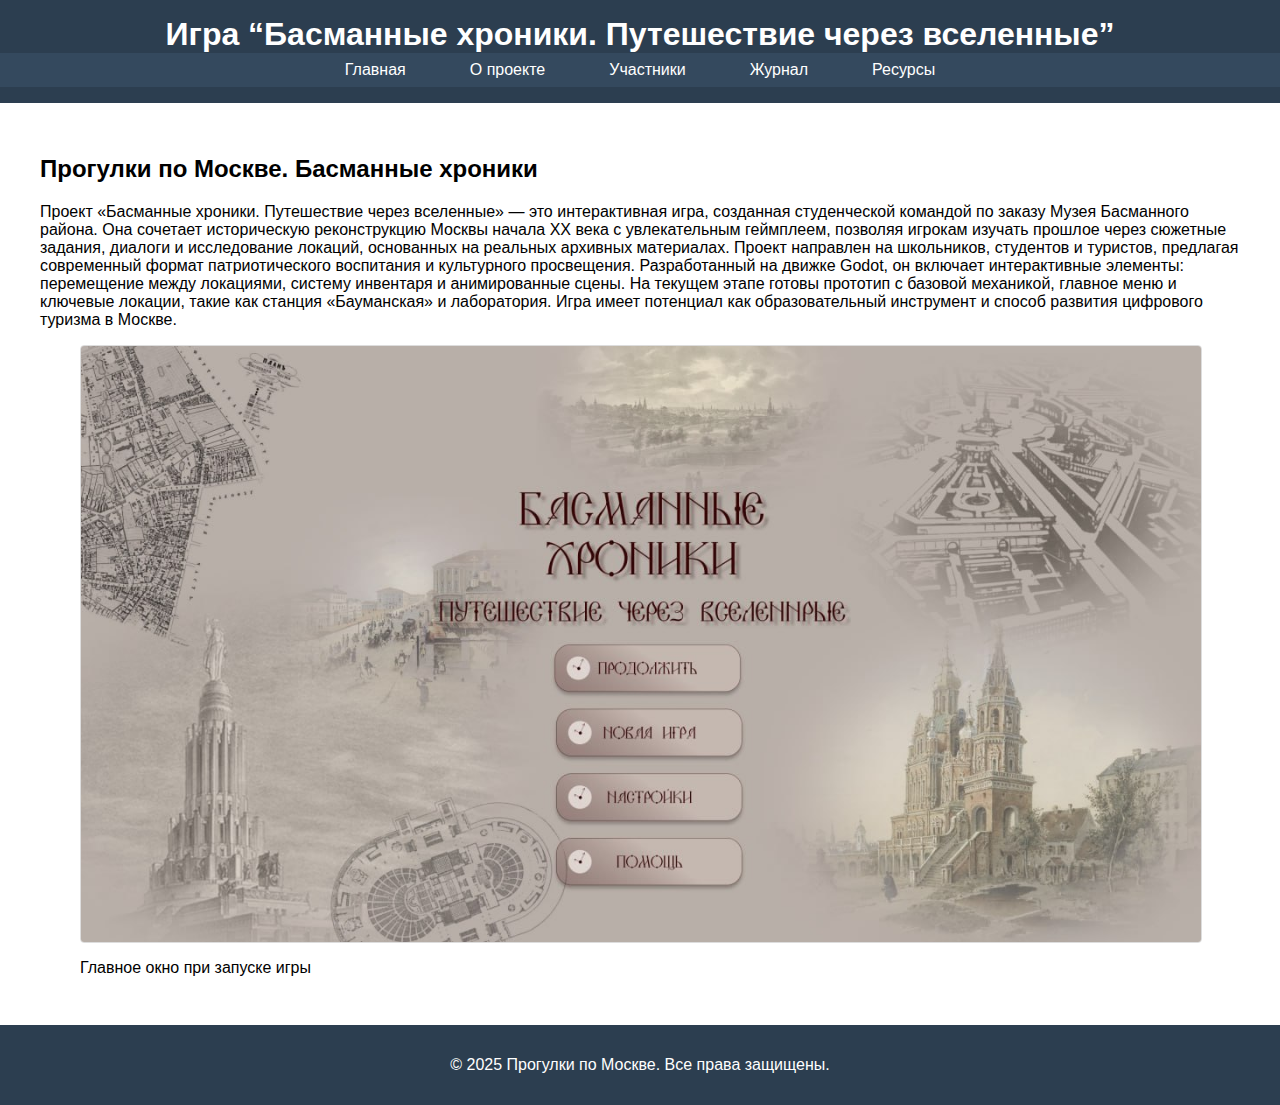
<file: site/my-project-site/index.html>
﻿<!DOCTYPE html>
<html lang="ru">
<head>
    <meta charset="UTF-8">
    <meta name="viewport" content="width=device-width, initial-scale=1.0">
    <title>Мой проект - Главная</title>
    <link rel="stylesheet" href="css/style.css">
</head>
<body>
    <header>
        <h1>Игра “Басманные хроники. Путешествие через вселенные”</h1>
        <nav>
            <ul>
                <li><a href="index.html">Главная</a></li>
                <li><a href="about.html">О проекте</a></li>
                <li><a href="team.html">Участники</a></li>
                <li><a href="journal.html">Журнал</a></li>
                <li><a href="resources.html">Ресурсы</a></li>
            </ul>
        </nav>
    </header>
    
    <main>
        <section>
            <h2>Прогулки по Москве. Басманные хроники</h2>
            <p>Проект «Басманные хроники. Путешествие через вселенные» — это интерактивная игра, созданная студенческой командой по заказу Музея Басманного района. Она сочетает историческую реконструкцию Москвы начала XX века с увлекательным геймплеем, позволяя игрокам изучать прошлое через сюжетные задания, диалоги и исследование локаций, основанных на реальных архивных материалах. Проект направлен на школьников, студентов и туристов, предлагая современный формат патриотического воспитания и культурного просвещения. Разработанный на движке Godot, он включает интерактивные элементы: перемещение между локациями, систему инвентаря и анимированные сцены. На текущем этапе готовы прототип с базовой механикой, главное меню и ключевые локации, такие как станция «Бауманская» и лаборатория. Игра имеет потенциал как образовательный инструмент и способ развития цифрового туризма в Москве.</p>
            <figure>
    <img src="images/photo1.jpg" alt="Скриншот игрового процесса">
    <figcaption>Главное окно при запуске игры</figcaption>
            </figure>
        </section>
    </main>
    
    <footer>
        <p>© 2025 Прогулки по Москве. Все права защищены.</p>
    </footer>
</body>
</html>
</file>
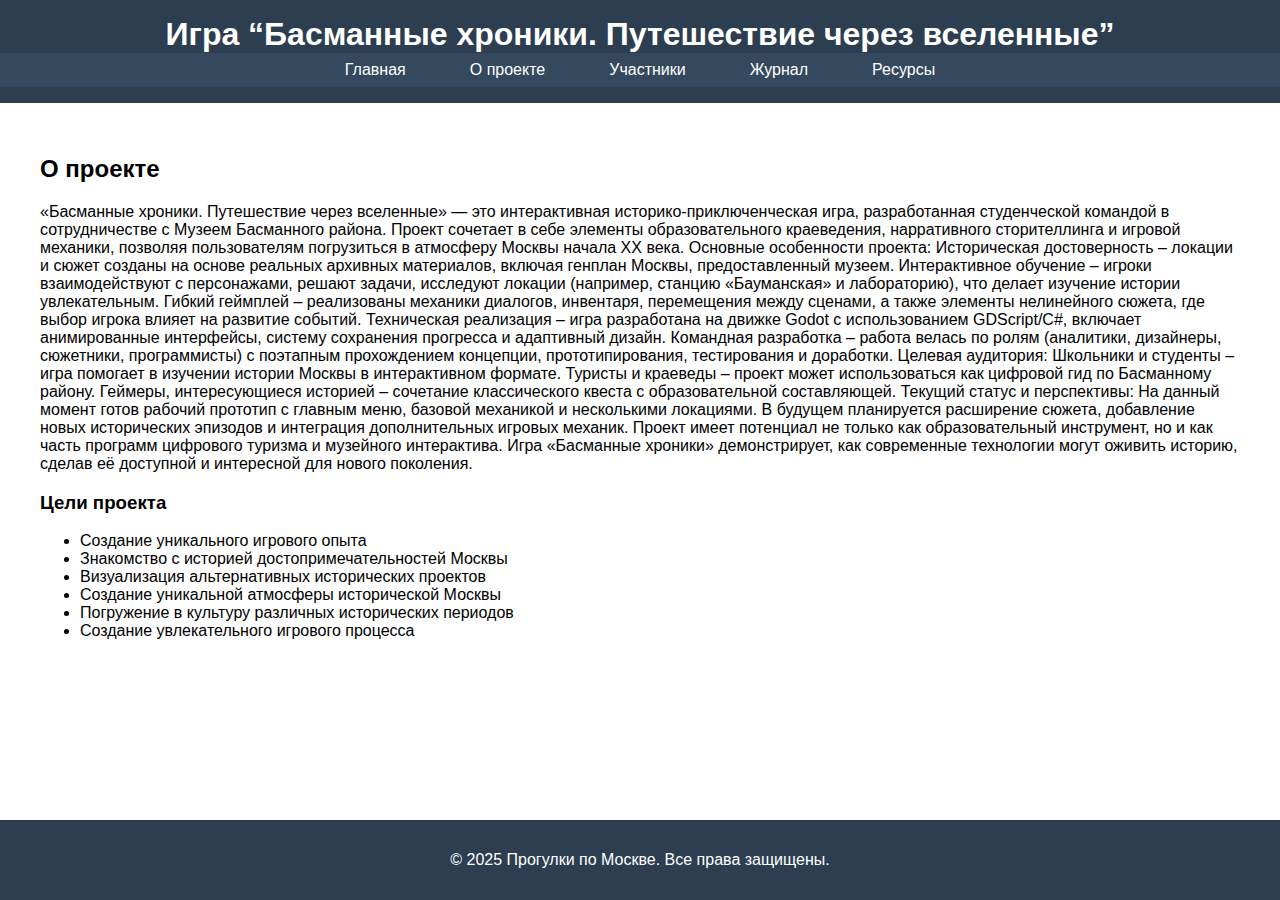
<file: site/my-project-site/about.html>
<!DOCTYPE html>
<html lang="ru">
<head>
    <meta charset="UTF-8">
    <meta name="viewport" content="width=device-width, initial-scale=1.0">
    <title>Мой проект - Главная</title>
    <link rel="stylesheet" href="css/style.css">
</head>
<body>
    <header>
        <h1>Игра “Басманные хроники. Путешествие через вселенные”</h1>
        <nav>
            <ul>
                <li><a href="index.html">Главная</a></li>
                <li><a href="about.html">О проекте</a></li>
                <li><a href="team.html">Участники</a></li>
                <li><a href="journal.html">Журнал</a></li>
                <li><a href="resources.html">Ресурсы</a></li>
            </ul>
        </nav>
    </header>
    
    <main>
    <section>
        <h2>О проекте</h2>
        <p>«Басманные хроники. Путешествие через вселенные» — это интерактивная историко-приключенческая игра, разработанная студенческой командой в сотрудничестве с Музеем Басманного района. Проект сочетает в себе элементы образовательного краеведения, нарративного сторителлинга и игровой механики, позволяя пользователям погрузиться в атмосферу Москвы начала XX века.

Основные особенности проекта:
Историческая достоверность – локации и сюжет созданы на основе реальных архивных материалов, включая генплан Москвы, предоставленный музеем.

Интерактивное обучение – игроки взаимодействуют с персонажами, решают задачи, исследуют локации (например, станцию «Бауманская» и лабораторию), что делает изучение истории увлекательным.

Гибкий геймплей – реализованы механики диалогов, инвентаря, перемещения между сценами, а также элементы нелинейного сюжета, где выбор игрока влияет на развитие событий.

Техническая реализация – игра разработана на движке Godot с использованием GDScript/C#, включает анимированные интерфейсы, систему сохранения прогресса и адаптивный дизайн.

Командная разработка – работа велась по ролям (аналитики, дизайнеры, сюжетники, программисты) с поэтапным прохождением концепции, прототипирования, тестирования и доработки.

Целевая аудитория:
Школьники и студенты – игра помогает в изучении истории Москвы в интерактивном формате.

Туристы и краеведы – проект может использоваться как цифровой гид по Басманному району.

Геймеры, интересующиеся историей – сочетание классического квеста с образовательной составляющей.

Текущий статус и перспективы:
На данный момент готов рабочий прототип с главным меню, базовой механикой и несколькими локациями. В будущем планируется расширение сюжета, добавление новых исторических эпизодов и интеграция дополнительных игровых механик. Проект имеет потенциал не только как образовательный инструмент, но и как часть программ цифрового туризма и музейного интерактива.

Игра «Басманные хроники» демонстрирует, как современные технологии могут оживить историю, сделав её доступной и интересной для нового поколения.</p>
        <h3>Цели проекта</h3>
        <ul>
            <li>Создание уникального игрового опыта</li>
            <li>Знакомство с историей достопримечательностей Москвы</li>
            <li>Визуализация альтернативных исторических проектов</li>
            <li>Создание уникальной атмосферы исторической Москвы</li>
            <li>Погружение в культуру различных исторических периодов</li>
            <li>Создание увлекательного игрового процесса</li>
        </ul>
    </section>
</main>
    
    <footer>
        <p>© 2025 Прогулки по Москве. Все права защищены.</p>
    </footer>
</body>
</html>
</file>
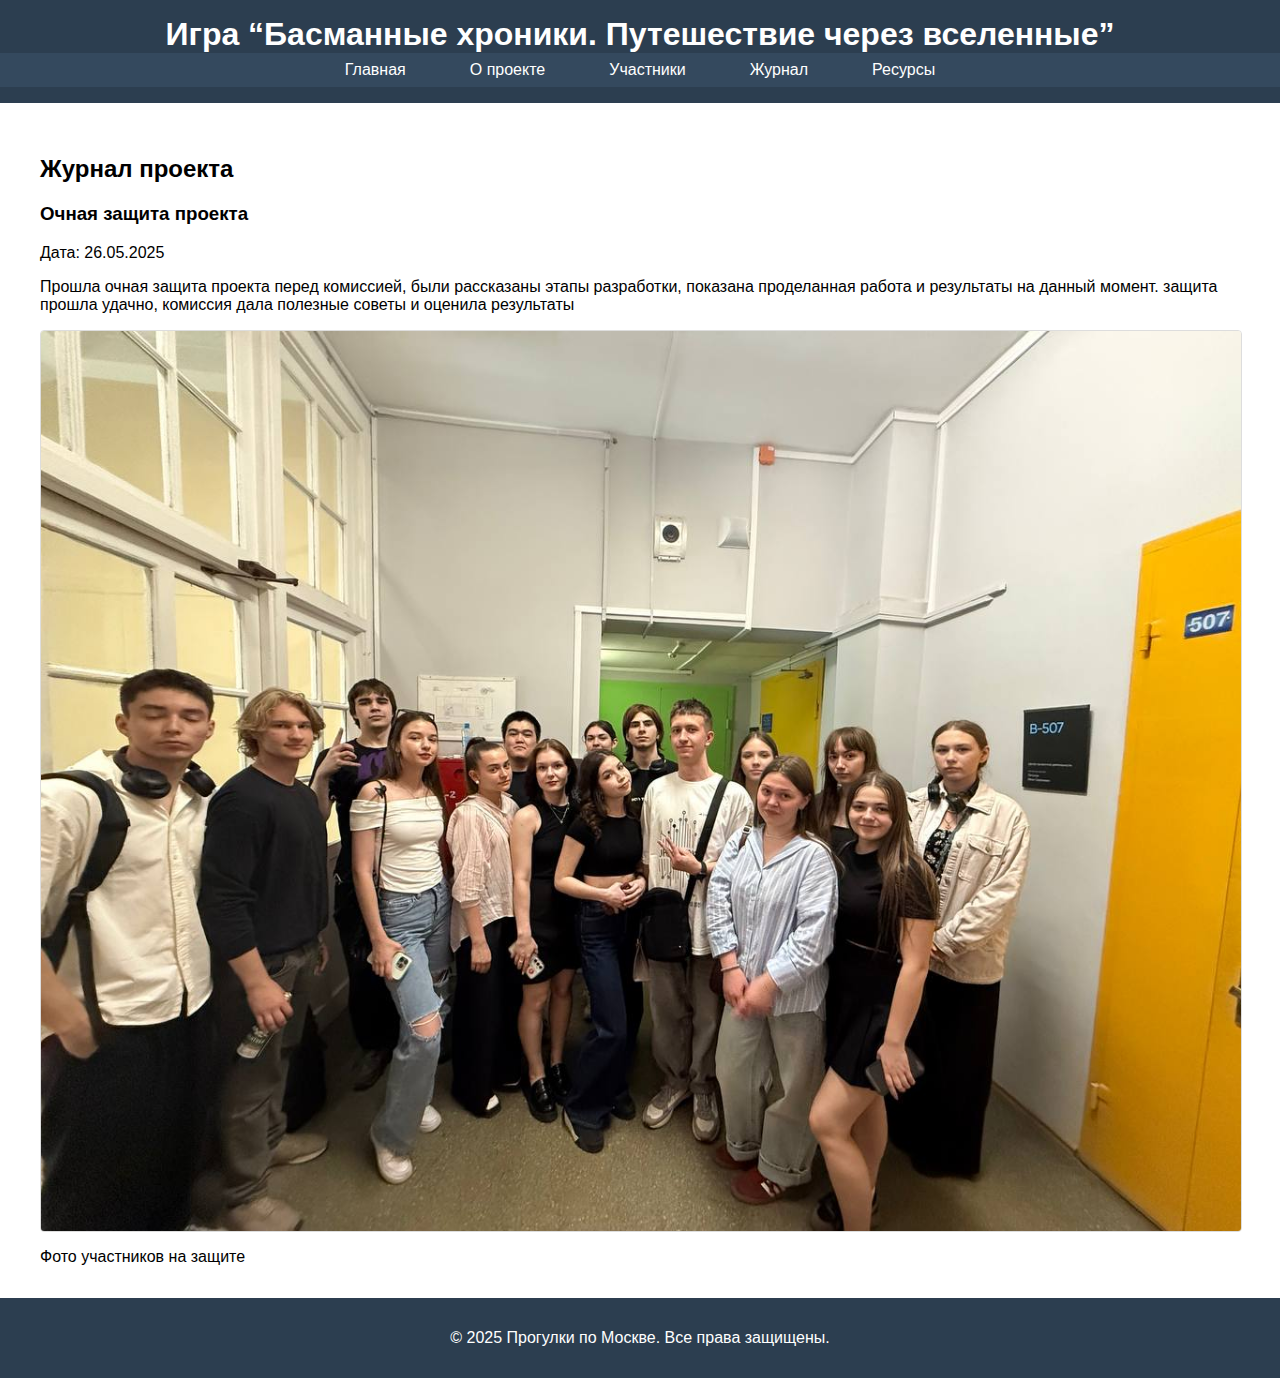
<file: site/my-project-site/journal.html>
<!DOCTYPE html>
<html lang="ru">
<head>
    <meta charset="UTF-8">
    <meta name="viewport" content="width=device-width, initial-scale=1.0">
    <title>Мой проект - Главная</title>
    <link rel="stylesheet" href="css/style.css">
</head>
<body>
    <header>
        <h1>Игра “Басманные хроники. Путешествие через вселенные”</h1>
        <nav>
            <ul>
                <li><a href="index.html">Главная</a></li>
                <li><a href="about.html">О проекте</a></li>
                <li><a href="team.html">Участники</a></li>
                <li><a href="journal.html">Журнал</a></li>
                <li><a href="resources.html">Ресурсы</a></li>
            </ul>
        </nav>
    </header>
    
    <main>
    <section>
        <h2>Журнал проекта</h2>
        <article>
            <h3>Очная защита проекта</h3>
            <p class="date">Дата: 26.05.2025</p>
            <p>Прошла очная защита проекта перед комиссией, были рассказаны этапы разработки, показана проделанная работа и результаты на данный момент. защита прошла удачно, комиссия дала полезные советы и оценила результаты</p>
            <img src="images/photo2.jpg" alt="Скриншот игрового процесса">
            <figcaption>Фото участников на защите</figcaption>
        </article>
        <!-- Добавьте еще 2 новости аналогично -->
    </section>
</main>
    
    <footer>
        <p>© 2025 Прогулки по Москве. Все права защищены.</p>
    </footer>
</body>
</html>
</file>
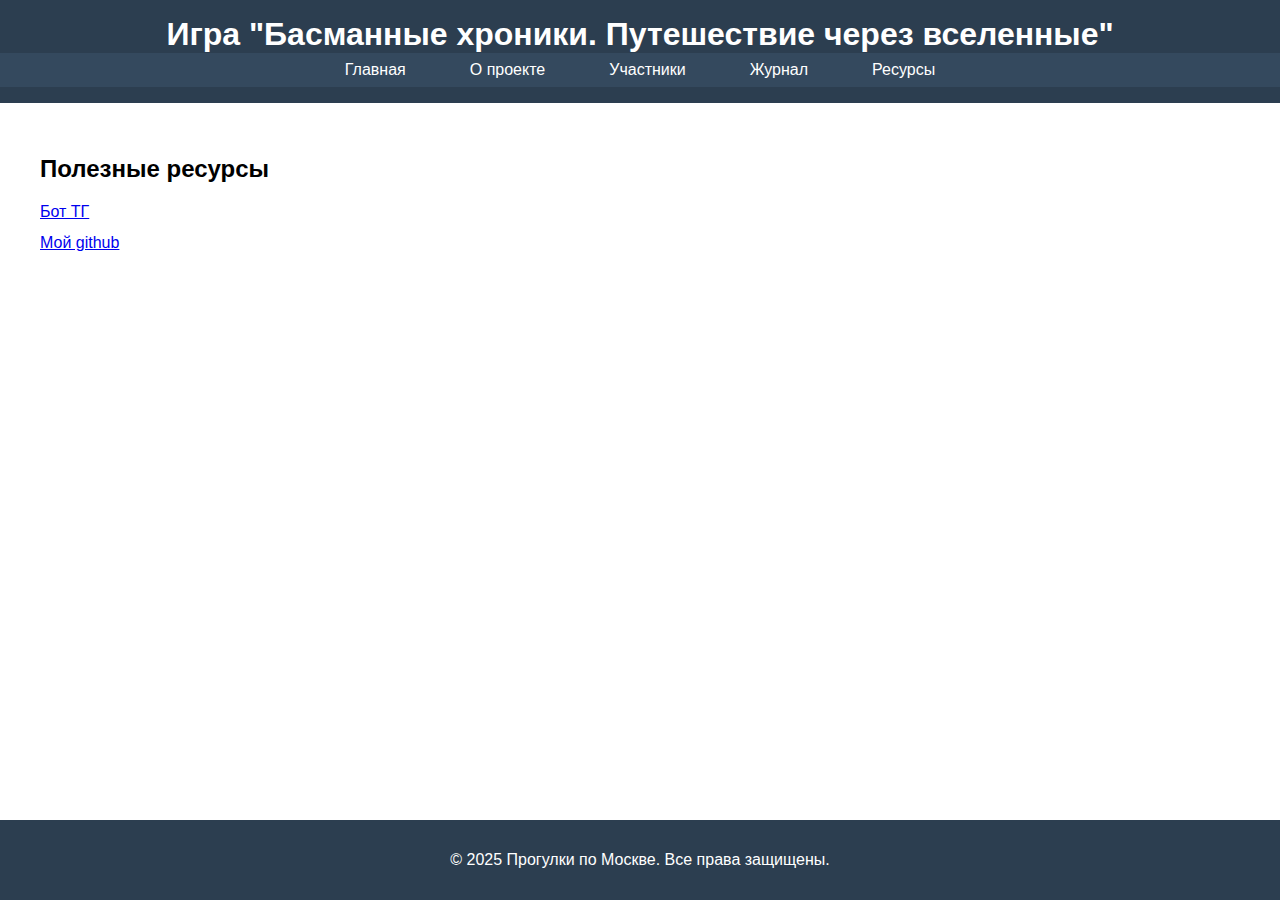
<file: site/my-project-site/resources.html>
<!DOCTYPE html>
<html lang="ru">
<head>
    <meta charset="UTF-8">
    <meta name="viewport" content="width=device-width, initial-scale=1.0">
    <title>Ресурсы проекта</title>
    <link rel="stylesheet" href="css/style.css">
</head>
<body>
    <header>
        <h1>Игра "Басманные хроники. Путешествие через вселенные"</h1>
        <nav>
            <ul>
                <li><a href="index.html">Главная</a></li>
                <li><a href="about.html">О проекте</a></li>
                <li><a href="team.html">Участники</a></li>
                <li><a href="journal.html">Журнал</a></li>
                <li><a href="resources.html">Ресурсы</a></li>
            </ul>
        </nav>
    </header>
    
    <main>
        <section>
            <h2>Полезные ресурсы</h2>
            <ul class="resources-list">
                <li><a href="https://t.me/ProgulkiMoscow_bot" target="_blank">Бот ТГ</a></li>
                <li><a href="https://github.com/kofresh/PD-mskprog" target="_blank">Мой github</a></li>
            </ul>
        </section>
    </main>
    
    <footer>
        <p>© 2025 Прогулки по Москве. Все права защищены.</p>
    </footer>
</body>
</html>
</file>
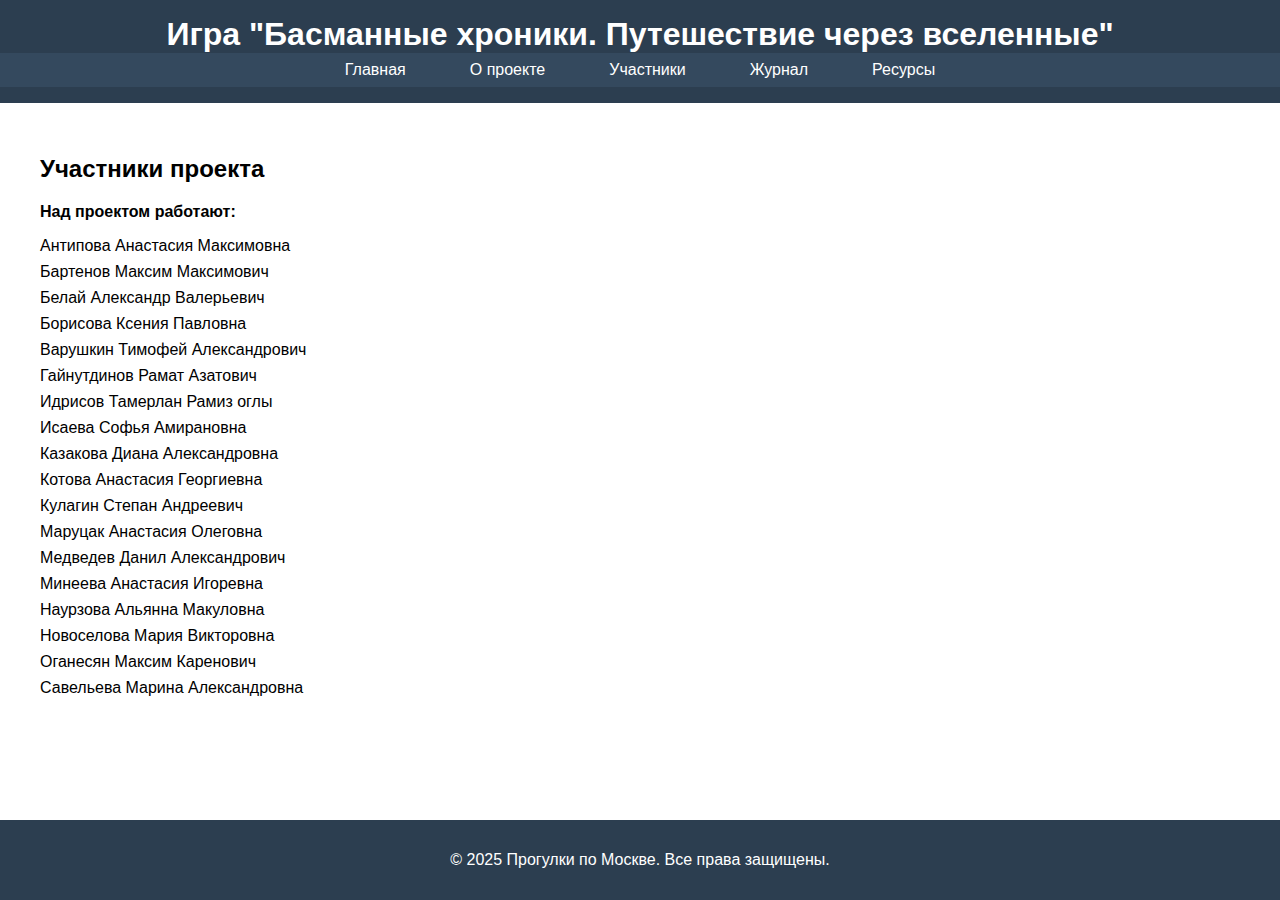
<file: site/my-project-site/team.html>
<!DOCTYPE html>
<html lang="ru">
<head>
    <meta charset="UTF-8">
    <meta name="viewport" content="width=device-width, initial-scale=1.0">
    <title>Участники проекта</title>
    <link rel="stylesheet" href="css/style.css">
</head>
<body>
    <header>
        <h1>Игра "Басманные хроники. Путешествие через вселенные"</h1>
        <nav>
            <ul>
                <li><a href="index.html">Главная</a></li>
                <li><a href="about.html">О проекте</a></li>
                <li><a href="team.html">Участники</a></li>
                <li><a href="journal.html">Журнал</a></li>
                <li><a href="resources.html">Ресурсы</a></li>
            </ul>
        </nav>
    </header>
    
    <main>
        <section>
            <h2>Участники проекта</h2>
            <p><strong>Над проектом работают:</strong></p>
            <ul class="team-list">
                <li>Антипова Анастасия Максимовна</li>
                <li>Бартенов Максим Максимович</li>
                <li>Белай Александр Валерьевич</li>
                <li>Борисова Ксения Павловна</li>
                <li>Варушкин Тимофей Александрович</li>
                <li>Гайнутдинов Рамат Азатович</li>
                <li>Идрисов Тамерлан Рамиз оглы</li>
                <li>Исаева Софья Амирановна</li>
                <li>Казакова Диана Александровна</li>
                <li>Котова Анастасия Георгиевна</li>
                <li>Кулагин Степан Андреевич</li>
                <li>Маруцак Анастасия Олеговна</li>
                <li>Медведев Данил Александрович</li>
                <li>Минеева Анастасия Игоревна</li>
                <li>Наурзова Альянна Макуловна</li>
                <li>Новоселова Мария Викторовна</li>
                <li>Оганесян Максим Каренович</li>
                <li>Савельева Марина Александровна</li>
            </ul>
        </section>
    </main>
    
    <footer>
        <p>© 2025 Прогулки по Москве. Все права защищены.</p>
    </footer>
</body>
</html>
</file>
<file: site/my-project-site/css/style.css>
body {
    font-family: Arial, sans-serif;
    margin: 0;
    padding: 0;
    display: flex;
    flex-direction: column;
    min-height: 100vh;
}

/* Шапка */
header {
    background: #2c3e50;
    color: white;
    padding: 1rem 0;
    text-align: center;
}

header h1 {
    margin: 0;
}

/* Навигация */
nav ul {
    list-style: none;
    padding: 0;
    display: flex;
    justify-content: center;
    background: #34495e;
    margin: 0;
}

nav ul li {
    margin: 0 1rem;
}

nav ul li a {
    color: white;
    text-decoration: none;
    padding: 0.5rem 1rem;
    display: block;
}

nav ul li a:hover {
    background: #1abc9c;
}

/* Основное содержимое */
main {
    padding: 2rem;
    max-width: 1200px;
    margin: 0 auto;
    width: 100%;
    text-align: left; /* Выравнивание по левому краю */
    flex: 1; /* Занимает все доступное пространство */
}

/* Подвал */
footer {
    background: #2c3e50;
    color: white;
    text-align: center;
    padding: 15px 0;
    margin-top: auto; /* Автоматический отступ сверху */
}

/* Изображения */
img {
    max-width: 100%;
    height: auto;
    display: block;
    margin: 1rem auto;
    border: 1px solid #ddd;
    border-radius: 4px;
}

/* Специальные стили для страницы ресурсов */
.resources-list {
    list-style-type: none;
    padding-left: 0;
}

.resources-list li {
    margin-bottom: 0.8rem;
}

/* Специальные стили для страницы участников */
.team-list {
    list-style-type: none;
    padding-left: 0;
}

.team-list li {
    margin-bottom: 0.5rem;
}
</file>
